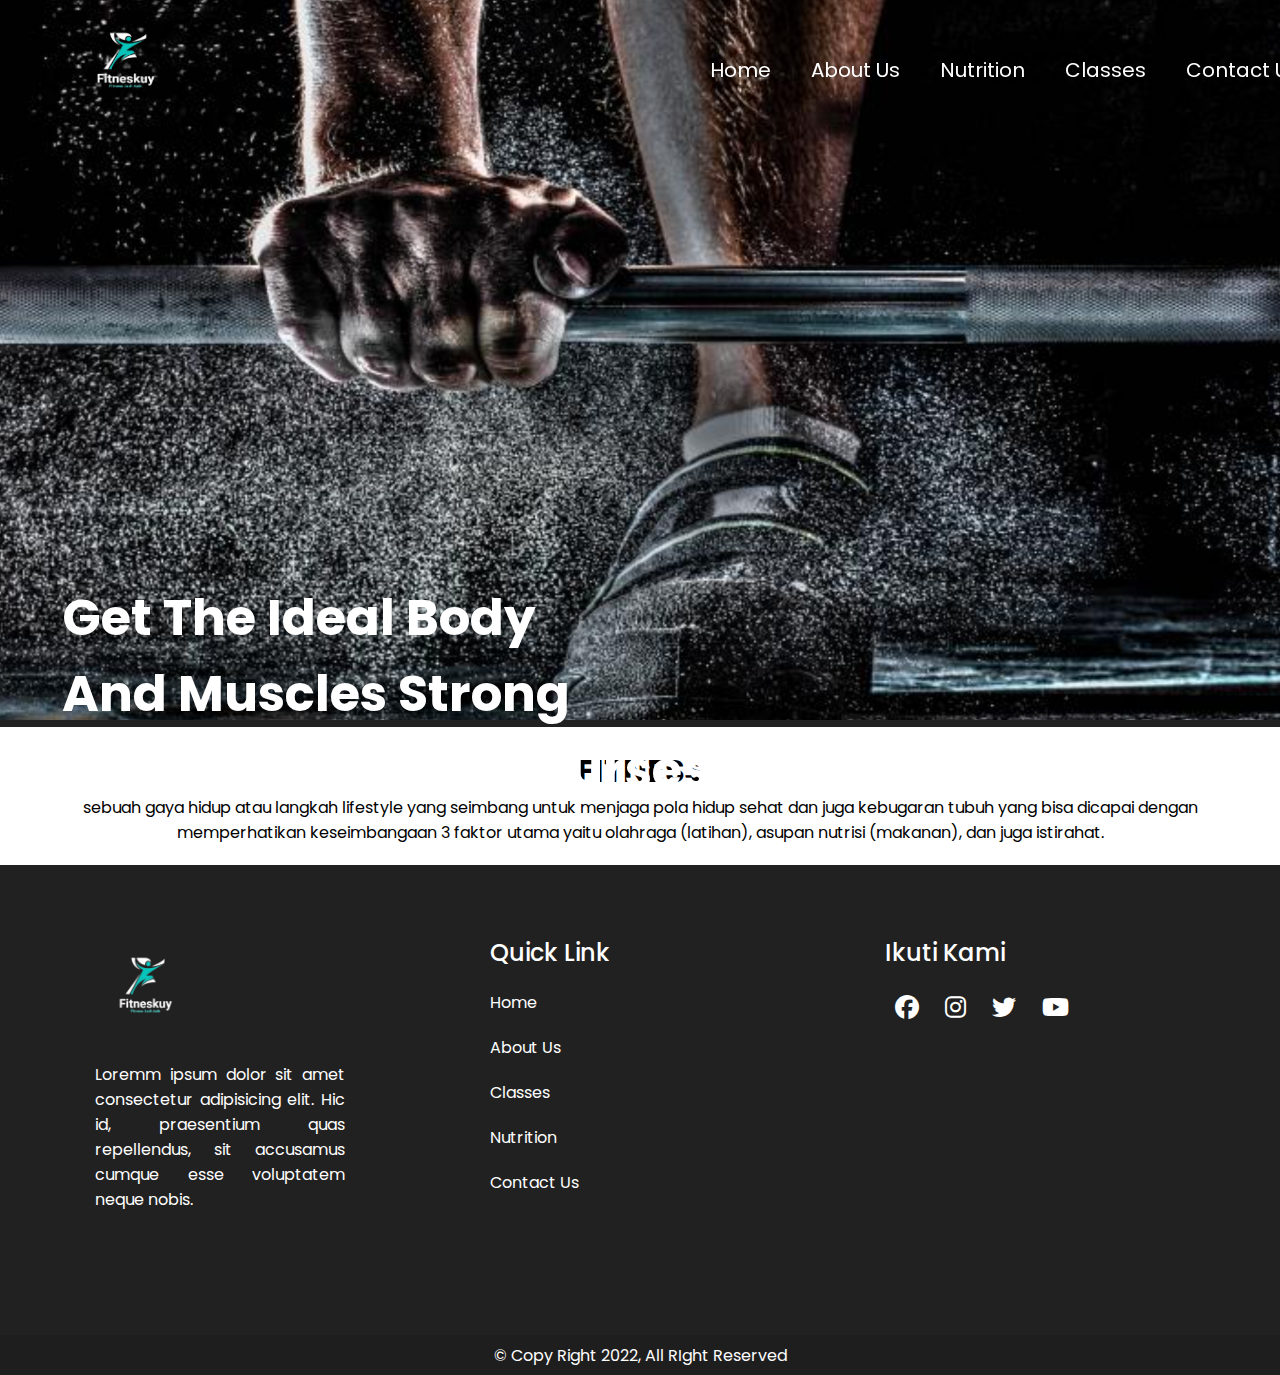
<file: index.html>
<!DOCTYPE html>
<html lang="en">
<head>
    <meta charset="UTF-8">
    <meta http-equiv="X-UA-Compatible" content="IE=edge">
    <meta name="viewport" content="width=device-width, initial-scale=1.0">
    <title>Fitness</title>
    <link rel="icon" href="image/logo/fitneskuy-logo.png" type="image/x-icon">
    <link rel="stylesheet" href="css/style.css">
    <link rel="stylesheet" href="https://cdnjs.cloudflare.com/ajax/libs/font-awesome/6.1.1/css/all.min.css">
    <script type="text/javascript" src="scripts/animate_header.js"></script>
</head>
<body>
    <header>
        <img class="logo-fitness" src="image/logo/fitneskuy-logo.png" alt="lg">
    </header>
    <nav>
        <ul>
            <li><a href="index.html">Home</a></li>
            <li><a href="aboutus.html">About Us</a></li>
            <li><a href="nutrition.html">Nutrition</a></li>
            <li><a href="classes.html">Classes</a></li>
            <li><a href="contactus.html">Contact Us</a></li>
        </ul>
    </nav>
    <main>
        <div class="background-fitness">
            <img src="image/background/bg_fitness.png" alt="bg">
        </div>
        <div class="hText">
            <p>Get The Ideal Body <br>And Muscles Strong <br>By Following Our Courses</p>
        </div>
        </div>
        <div id="main-content">
            <h1 class="header-big">Fitness</h1>
            <p>sebuah gaya hidup atau langkah lifestyle yang seimbang untuk menjaga pola hidup sehat 
                dan juga kebugaran tubuh yang bisa dicapai dengan memperhatikan keseimbangaan 3 faktor 
                utama yaitu olahraga (latihan), asupan nutrisi (makanan), dan juga istirahat.</p>
        </div>
    </main>
    <footer>
        <div class="grid-footer">
            <div class="col-footer">
                <img class="logo-footer" src="image/logo/fitneskuy-logo.png" alt="">
                <!-- <div class="title">Lokasi Kami</div> -->
                <p class="text">Loremm ipsum dolor sit amet consectetur adipisicing elit. Hic id, praesentium quas repellendus, sit accusamus cumque esse voluptatem neque nobis.</p>
            </div>
            <div class="col-footer">
                <div class="title">Quick Link</div>
                <div class="text1"><a href="#">Home</a></div>
                <div class="text1"><a href="#">About Us</a></div>
                <div class="text1"><a href="#">Classes</a></div>
                <div class="text1"><a href="#">Nutrition</a></div>
                <div class="text1"><a href="#">Contact Us</a></div>
            </div>
            <div class="col-footer">
                <div class="title">Ikuti Kami</div>
                <div class="icon">
                    <a href="#">
                        <i class="fa-brands fa-facebook"></i>
                    </a>
                    <a href="#">
                        <i class="fa-brands fa-instagram"></i>
                    </a>
                    <a href="#">
                        <i class="fa-brands fa-twitter"></i>
                    </a>
                    <a href="#">
                        <i class="fa-brands fa-youtube"></i>
                    </a>
                </div>
            </div>
        </div>
        <p class="copyright">&copy; Copy Right 2022, All RIght Reserved</p>
    </footer>
</body>
</html>
</file>
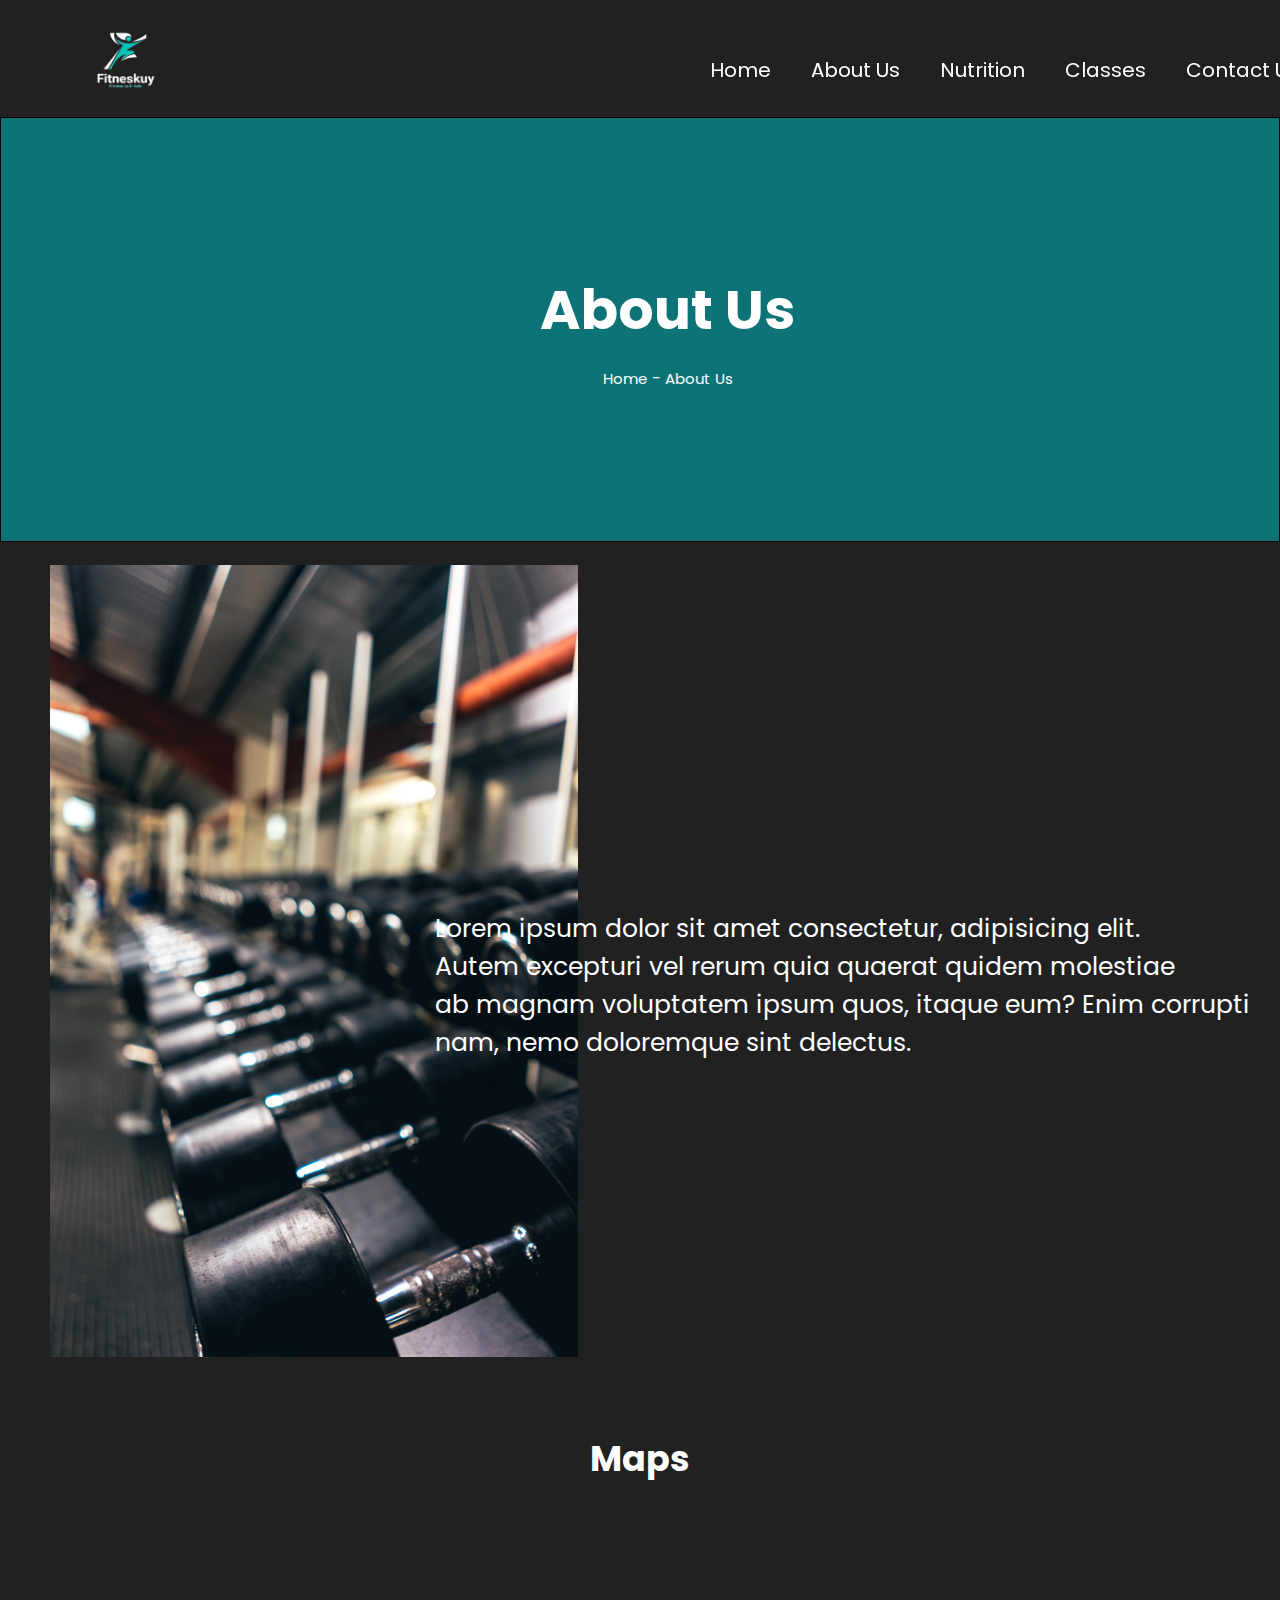
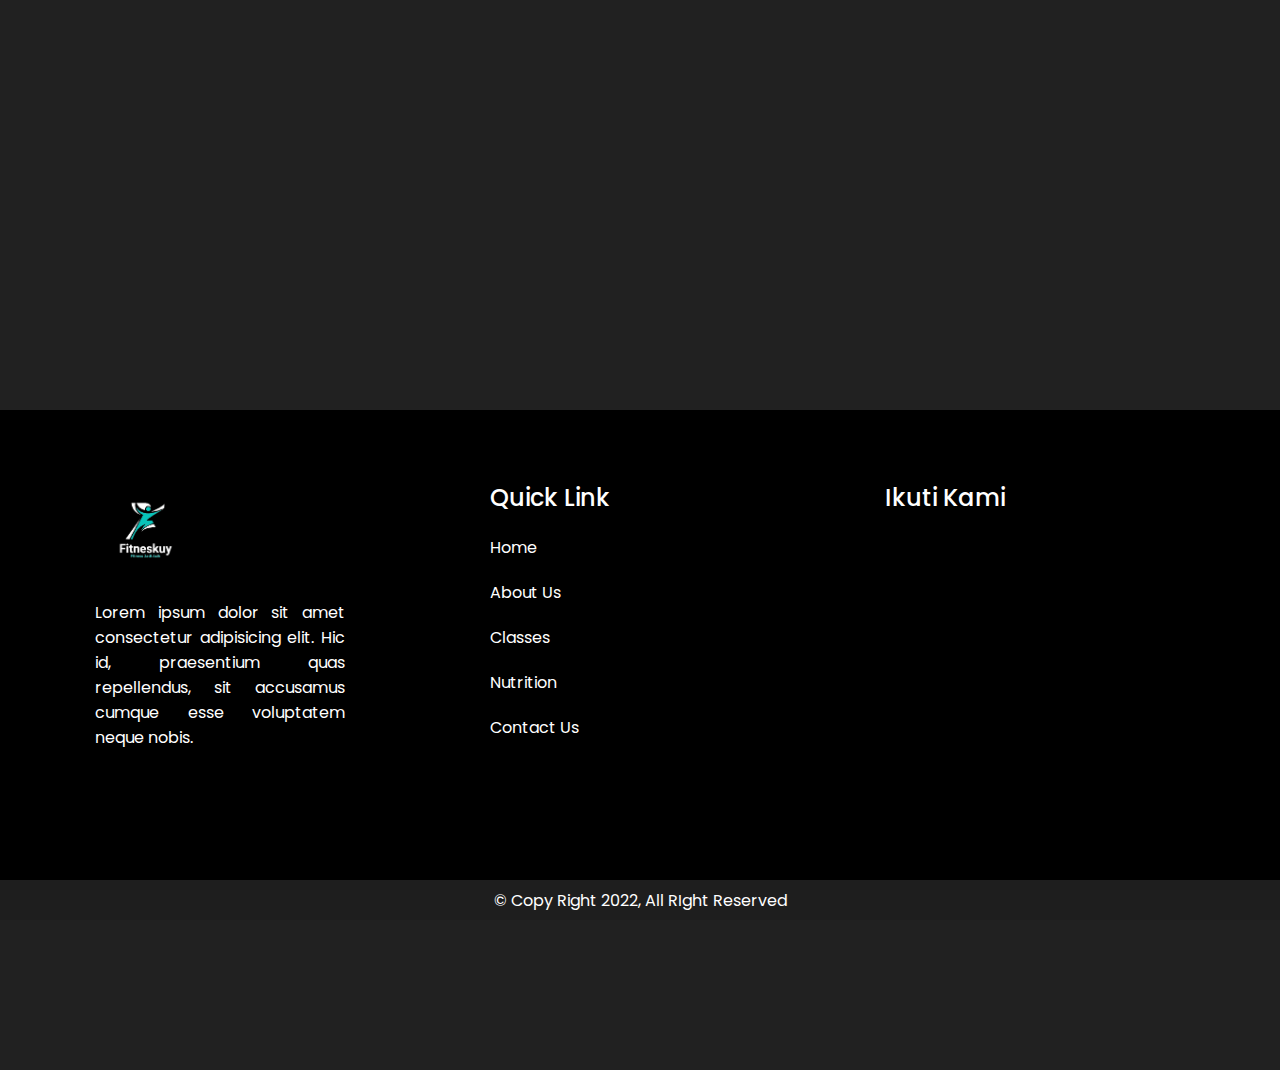
<file: aboutus.html>
<html lang="en">
<head>
    <meta charset="UTF-8">
    <meta http-equiv="X-UA-Compatible" content="IE=edge">
    <meta name="viewport" content="width=device-width, initial-scale=1.0">
    <title>Fitness</title>
    <link rel="stylesheet" href="css/style_aboutus.css">
    <script type="text/javascript" src="scripts/animate_header.js"></script>
</head>
<body>
    <header>
        <img class="logo" src="image/logo/fitneskuy-logo.png" alt="lAndocs">
    </header>
    <nav>
        <ul>
            <li><a href="index.html">Home</a></li>
            <li><a href="aboutus.html">About Us</a></li>
            <li><a href="nutrition.html">Nutrition</a></li>
            <li><a href="classes.html">Classes</a></li>
            <li><a href="contactus.html">Contact Us</a></li>
        </ul>
    </nav>
    <!-- <div class="container">
        <h2>About Us</h2>
        <div>
            <p>
                <a href="index.html">Home</a> - 
                <a href="aboutus.html">About Us</a>
            </p>
        </div>
    </div> -->
    <div class="main-head">
        <div class="container">
            <div class="head">
                <h1>About Us</h1>
                <div>
                    <p>
                        <a href="index.html">Home</a> <label>-</label> 
                        <a href="aboutus.html">About Us</a>
                    </p>
                </div>
            </div>
            <!-- <div class="card-wrapper">
                <div class="card">
                    <div class="card-image">
                        <img src="image/bgw_girl_doctor.png" alt="profile one" width="150%" height="100%">
                    </div>
                    
                    <ul class="social-icons">
                        <li>
                            <a href="https://facebook.com">
                                <img src="image/logo/facebook_logo.png" alt="facebook" width="100%">
                            </a>
                        </li>
                        <li>
                            <a href="https://instagram.com">
                                <img src="image/logo/instagram_logo.png" alt="instagram" width="100%">
                            </a>
                        </li>
                        <li>
                            <a href="https://twitter.com">
                                <img src="image/logo/twitter_logo.png" alt="twitter" width="100%">
                            </a>
                        </li>
                    </ul>
                    
                    <div class="details">
                        <h2>Dokter
                            <br>
                            <span class="job-title">Dokter Hewan</span>
                        </h2>
                    </div>
                </div>
            </div> -->
            <!-- end box wrapper --> 
            
            <!-- <div class="card-wrapper">
                <div class="card profile-two">
                    <div class="card-image profile-img--two">
                        <img src="image/animal_cat.png" alt="profile two" width="150%" height="100%">
                    </div>
                    <ul class="social-icons">
                        <li>
                            <a href="https://facebook.com">
                                <img src="image/logo/facebook_logo.png" alt="facebook" width="100%">
                            </a>
                        </li>
                        <li>
                            <a href="https://instagram.com">
                                <img src="image/logo/instagram_logo.png" alt="instagram" width="100%">
                            </a>
                        </li>
                        <li>
                            <a href="https://twitter.com">
                                <img src="image/logo/twitter_logo.png" alt="twitter" width="100%">
                            </a>
                        </li>
                    </ul>
                    
                    <div class="details jane">
                        <h2>Hewan
                            <br>
                            <span class="job-title">Hewan</span>
                        </h2>
                    </div>
                </div>
            </div> -->
            <!-- END box wrapper -->
        </div>
    </div>
    <div class="main-content">
        <div>
            <img src="image/burble.jpg" alt="burble-images">
            <p id="main-text">Lorem ipsum dolor sit amet consectetur, adipisicing elit. 
                <br>Autem excepturi vel rerum quia quaerat quidem molestiae
                <br>ab magnam voluptatem ipsum quos, itaque eum? Enim corrupti
                <br>nam, nemo doloremque sint delectus.</p>
        </div>
    </div>
    <div class="main-maps">
        <h1>Maps</h1>
        <iframe src="https://www.google.com/maps/embed?pb=!1m18!1m12!1m3!1d3956.273492278786!2d109.24713381531417!3d-7.434959494636097!2m3!1f0!2f0!3f0!3m2!1i1024!2i768!4f13.1!3m3!1m2!1s0x2e655ea49d9f9885%3A0x62be0b6159700ec9!2sInstitut%20Teknologi%20Telkom%20Purwokerto!5e0!3m2!1sid!2sid!4v1649859163016!5m2!1sid!2sid" width="600" height="450" style="border:0;" allowfullscreen="" loading="lazy" referrerpolicy="no-referrer-when-downgrade"></iframe>
    </div>
    <footer>
        <div class="grid-footer">
            <div class="col-footer">
                <img class="logo-footer" src="image/logo/fitneskuy-logo.png" alt="">
                <!-- <div class="title">Lokasi Kami</div> -->
                <p class="text">Lorem ipsum dolor sit amet consectetur adipisicing elit. Hic id, praesentium quas repellendus, sit accusamus cumque esse voluptatem neque nobis.</p>
            </div>
            <div class="col-footer">
                <div class="title">Quick Link</div>
                <div class="text1"><a href="#">Home</a></div>
                <div class="text1"><a href="#">About Us</a></div>
                <div class="text1"><a href="#">Classes</a></div>
                <div class="text1"><a href="#">Nutrition</a></div>
                <div class="text1"><a href="#">Contact Us</a></div>
            </div>
            <div class="col-footer">
                <div class="title">Ikuti Kami</div>
                <div class="icon">
                    <a href="#">
                        <i class="fa-brands fa-facebook"></i>
                    </a>
                    <a href="#">
                        <i class="fa-brands fa-instagram"></i>
                    </a>
                    <a href="#">
                        <i class="fa-brands fa-twitter"></i>
                    </a>
                    <a href="#">
                        <i class="fa-brands fa-youtube"></i>
                    </a>
                </div>
            </div>
        </div>
        <p class="copyright">&copy; Copy Right 2022, All RIght Reserved</p>
    </footer>
    <!-- END container -->
</body>
</html>
</file>
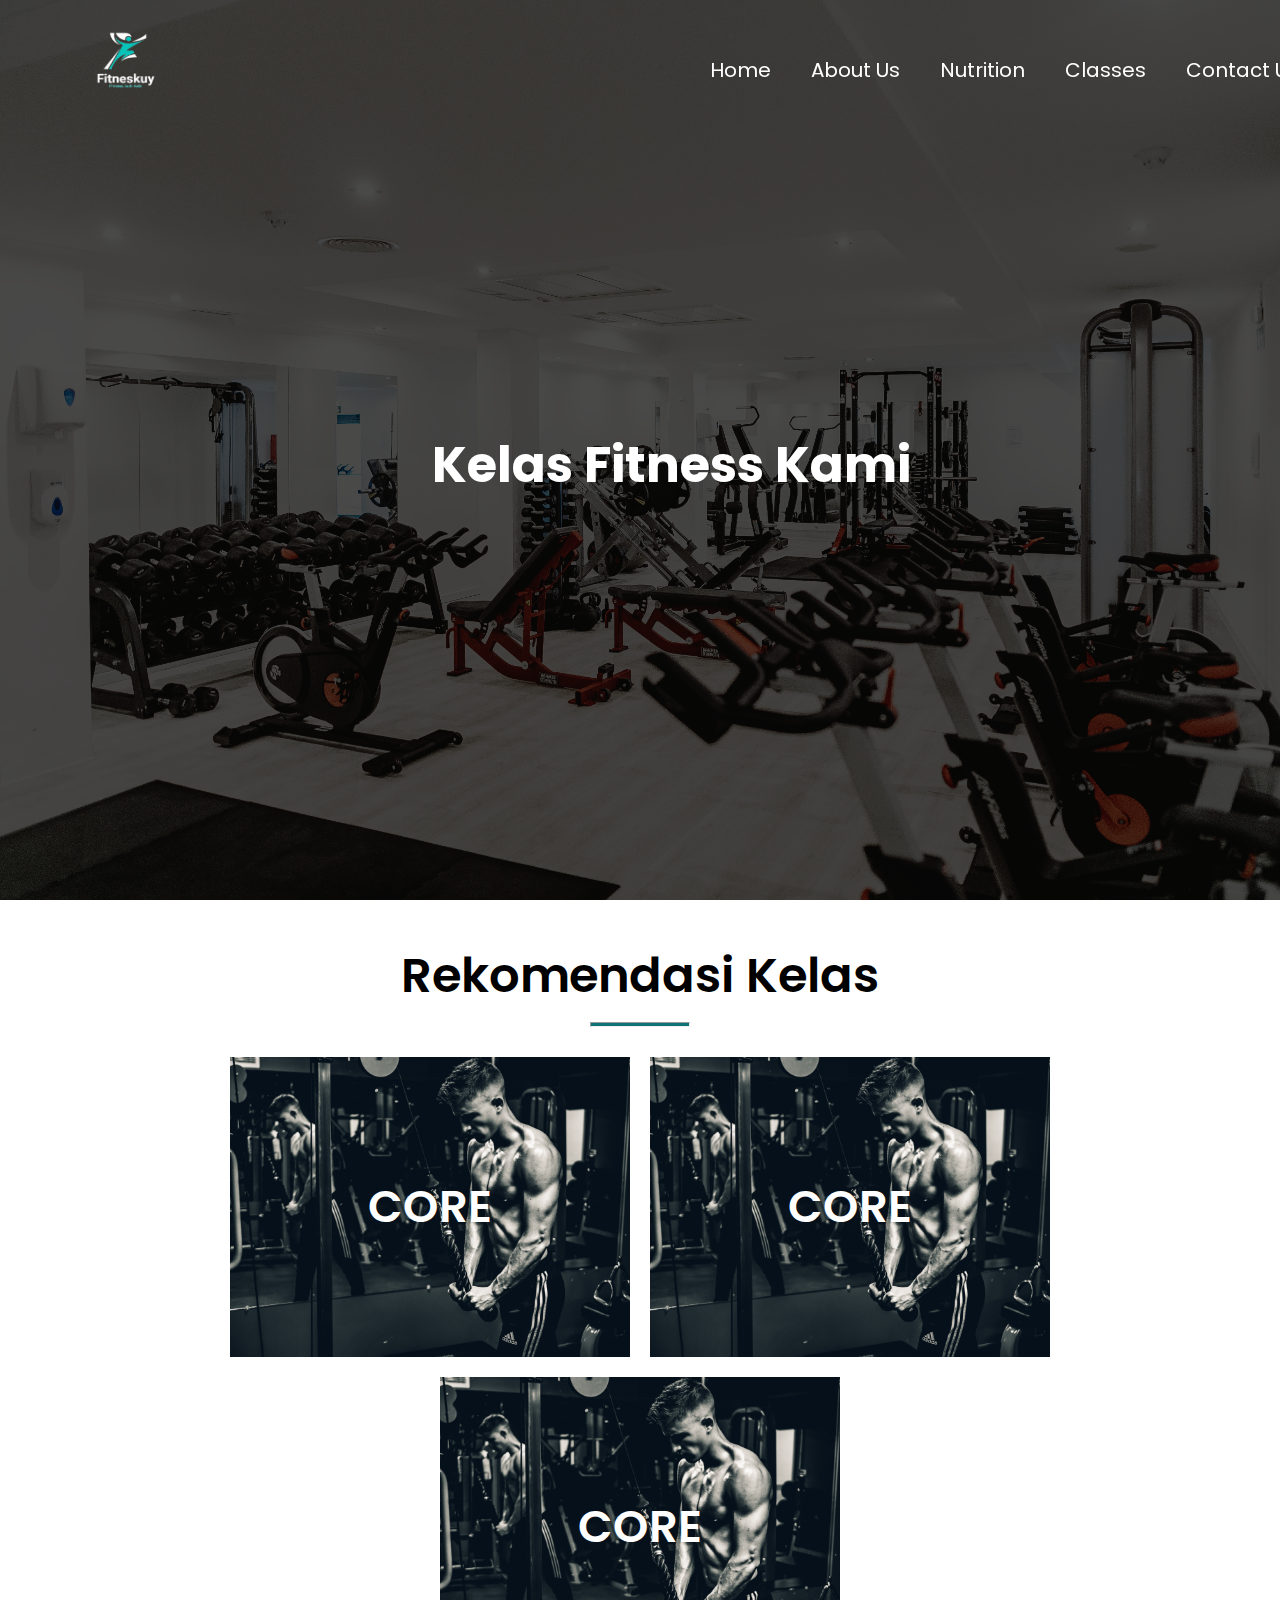
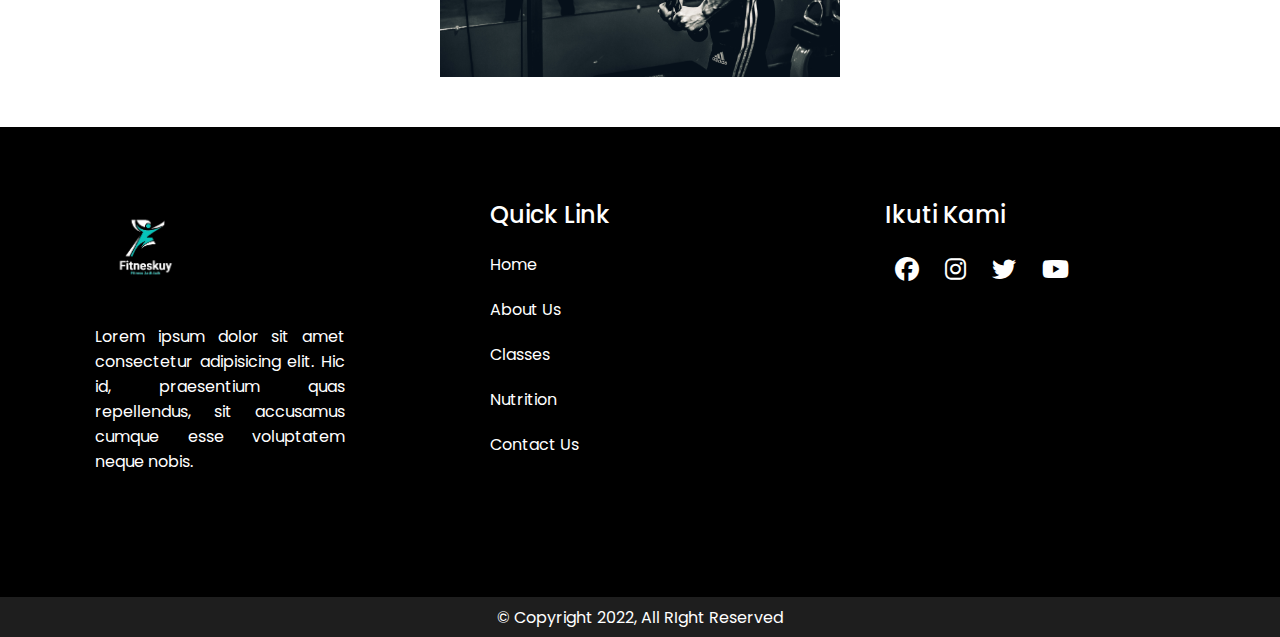
<file: classes.html>
<!DOCTYPE html>
<html lang="en">

<head>
    <meta charset="UTF-8">
    <meta http-equiv="X-UA-Compatible" content="IE=edge">
    <meta name="viewport" content="width=device-width, initial-scale=1.0">
    <title>Fitness</title>
    <link rel="icon" href="image/logo/fitneskuy-logo.png" type="image/x-icon">
    <link rel="stylesheet" href="css/style_classes.css">
    <link rel="stylesheet" href="https://cdnjs.cloudflare.com/ajax/libs/font-awesome/6.1.1/css/all.min.css">
    <script type="text/javascript" src="scripts/animate_header.js"></script>
</head>

<body>
    <header>
        <img class="logo" src="image/logo/fitneskuy-logo.png" alt="lg">
    </header>
    <nav>
        <ul>
            <li><a href="index.html">Home</a></li>
            <li><a href="aboutus.html">About Us</a></li>
            <li><a href="nutrition.html">Nutrition</a></li>
            <li><a href="classes.html">Classes</a></li>
            <li><a href="contactus.html">Contact Us</a></li>
        </ul>
    </nav>
    <main>
        <!-- Hero Image -->
        <div>
            <div class="hero-class">
                <div class="hText-class">
                    <p>Kelas Fitness Kami</p>
                </div>
            </div>
            <div class="recom-class">
                <div class="hText-recom">
                    <p>Rekomendasi Kelas</p>
                </div>
                <hr class="hr">
                <!-- grid -->
                <div class="grid-recom-class">
                    <div class="card">
                        <div class="text-recom">CORE</div>
                    </div>
                    <div class="card">
                        <div class="text-recom">CORE</div>
                    </div>
                    <div class="card">
                        <div class="text-recom">CORE</div>
                    </div>
                </div>
            </div>
        </div>
    </main>
    <footer>
        <div class="grid-footer">
            <div class="col-footer">
                <img class="logo-footer" src="image/logo/fitneskuy-logo.png" alt="">
                <!-- <div class="title">Lokasi Kami</div> -->
                <p class="text">Lorem ipsum dolor sit amet consectetur adipisicing elit. Hic id, praesentium quas
                    repellendus, sit accusamus cumque esse voluptatem neque nobis.</p>
            </div>
            <div class="col-footer">
                <div class="title">Quick Link</div>
                <div class="text1"><a href="#">Home</a></div>
                <div class="text1"><a href="#">About Us</a></div>
                <div class="text1"><a href="#">Classes</a></div>
                <div class="text1"><a href="#">Nutrition</a></div>
                <div class="text1"><a href="#">Contact Us</a></div>
            </div>
            <div class="col-footer">
                <div class="title">Ikuti Kami</div>
                <div class="icon">
                    <a href="#">
                        <i class="fa-brands fa-facebook"></i>
                    </a>
                    <a href="#">
                        <i class="fa-brands fa-instagram"></i>
                    </a>
                    <a href="#">
                        <i class="fa-brands fa-twitter"></i>
                    </a>
                    <a href="#">
                        <i class="fa-brands fa-youtube"></i>
                    </a>
                </div>
            </div>
        </div>
        <div class="copyright">
            <div>&copy; Copyright 2022, All RIght Reserved</div>
        </div>
    </footer>
</body>
</html>
</file>
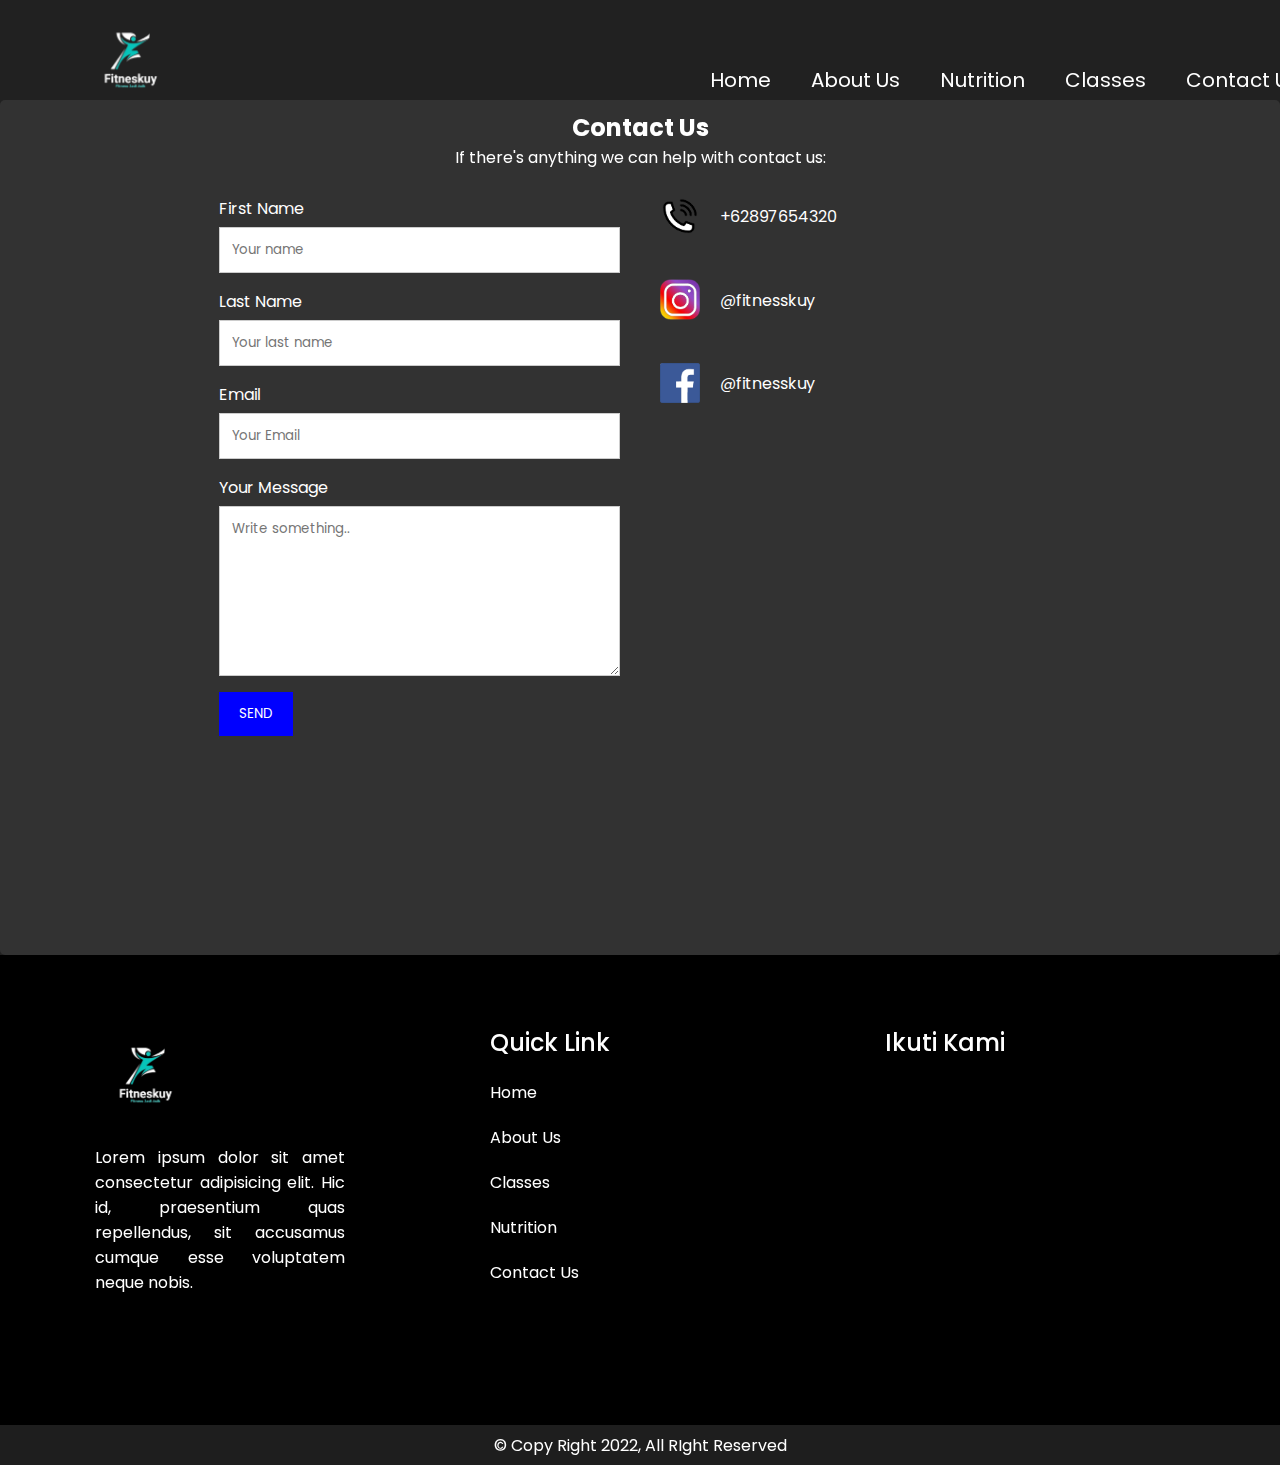
<file: contactus.html>
<head>
    <meta charset="UTF-8">
    <meta http-equiv="X-UA-Compatible" content="IE=edge">
    <meta name="viewport" content="width=device-width, initial-scale=1.0">
    <title>Fitness</title>
    <link rel="icon" href="image/logo/fitneskuy-logo.png" type="image/x-icon">
    <link rel="stylesheet" href="css/style-contactus.css">
    <script type="text/javascript" src="scripts/animate_header.js"></script>
</head>
<body>
    <header>
        <img class="logo" src="image/logo/fitneskuy-logo.png" alt="FitnessKuy">
    </header>
    <nav>
        <ul>
            <li><a href="index.html">Home</a></li>
            <li><a href="aboutus.html">About Us</a></li>
            <li><a href="nutrition.html">Nutrition</a></li>
            <li><a href="classes.html">Classes</a></li>
            <li><a href="contactus.html">Contact Us</a></li>
        </ul>
    </nav>

 <br></br> <br></br>
    <div class="container">
        <div style="text-align:center">
          <h2>Contact Us</h2>
          <p>If there's anything we can help with contact us:</p>
        </div>
        <div class="row" style="padding: 15%; margin-top: -15%;">
            <div class="column">
                <form action="/action_page.php">
                <label for="fname">First Name</label>
                <input type="text" id="fname" name="firstname" placeholder="Your name">
                <label for="lname">Last Name</label>
                <input type="text" id="lname" name="lastname" placeholder="Your last name">
                <label for="country">Email</label>
                <input type="text" id="Email" email="Email" placeholder="Your Email">
                <label for="subject">Your Message</label>
                <textarea id="subject" name="subject" placeholder="Write something.." style="height:170px"></textarea>
                <input type="submit" value="SEND">
                </form>
            </div>
            <div class="column" style="margin-right: -1%;">
                <div>
                    <img src="image/logo/Telephon.png" style="width: 40px">
                    <p style="margin-left: 15%; margin-top: -8%;">+62897654320</p> <br></br>
                </div>
                <div>
                    <img src="image/logo/Instagram.png" 
                    style="width: 40px"> 
                    <p style="margin-left: 15%; margin-top:-8%;">@fitnesskuy</p><br></br>
                </div>
                <div>
                    <img src="image/logo/Facebook.png" 
                    style="width: 40px"> 
                    <p style="margin-left: 15%; margin-top: -8%;">@fitnesskuy</p><br></br>
                </div>
                <div>
                    <iframe src="https://www.google.com/maps/embed?pb=!1m18!1m12!1m3!1d31649.030739618996!2d109.2436987185801!3d-7.450995105978522!2m3!1f0!2f0!3f0!3m2!1i1024!2i768!4f13.1!3m3!1m2!1s0x2e655ea49d9f9885%3A0x62be0b6159700ec9!2sInstitut%20Teknologi%20Telkom%20Purwokerto!5e0!3m2!1sid!2sid!4v1649789446941!5m2!1sid!2sid"
                width="400" height="250" style="border:0;" allowfullscreen="" loading="lazy" referrerpolicy="no-referrer-when-downgrade">
            </iframe>
                </div>
            </div>
        </div>
      </div>
      <footer>
        <div class="grid-footer">
            <div class="col-footer">
                <img class="logo-footer" src="image/logo/fitneskuy-logo.png" alt="">
                <!-- <div class="title">Lokasi Kami</div> -->
                <p class="text">Lorem ipsum dolor sit amet consectetur adipisicing elit. Hic id, praesentium quas repellendus, sit accusamus cumque esse voluptatem neque nobis.</p>
            </div>
            <div class="col-footer">
                <div class="title">Quick Link</div>
                <div class="text1"><a href="#">Home</a></div>
                <div class="text1"><a href="#">About Us</a></div>
                <div class="text1"><a href="#">Classes</a></div>
                <div class="text1"><a href="#">Nutrition</a></div>
                <div class="text1"><a href="#">Contact Us</a></div>
            </div>
            <div class="col-footer">
                <div class="title">Ikuti Kami</div>
                <div class="icon">
                    <a href="#">
                        <i class="fa-brands fa-facebook"></i>
                    </a>
                    <a href="#">
                        <i class="fa-brands fa-instagram"></i>
                    </a>
                    <a href="#">
                        <i class="fa-brands fa-twitter"></i>
                    </a>
                    <a href="#">
                        <i class="fa-brands fa-youtube"></i>
                    </a>
                </div>
            </div>
        </div>
        <p class="copyright">&copy; Copy Right 2022, All RIght Reserved</p>
    </footer>
</body>
</file>
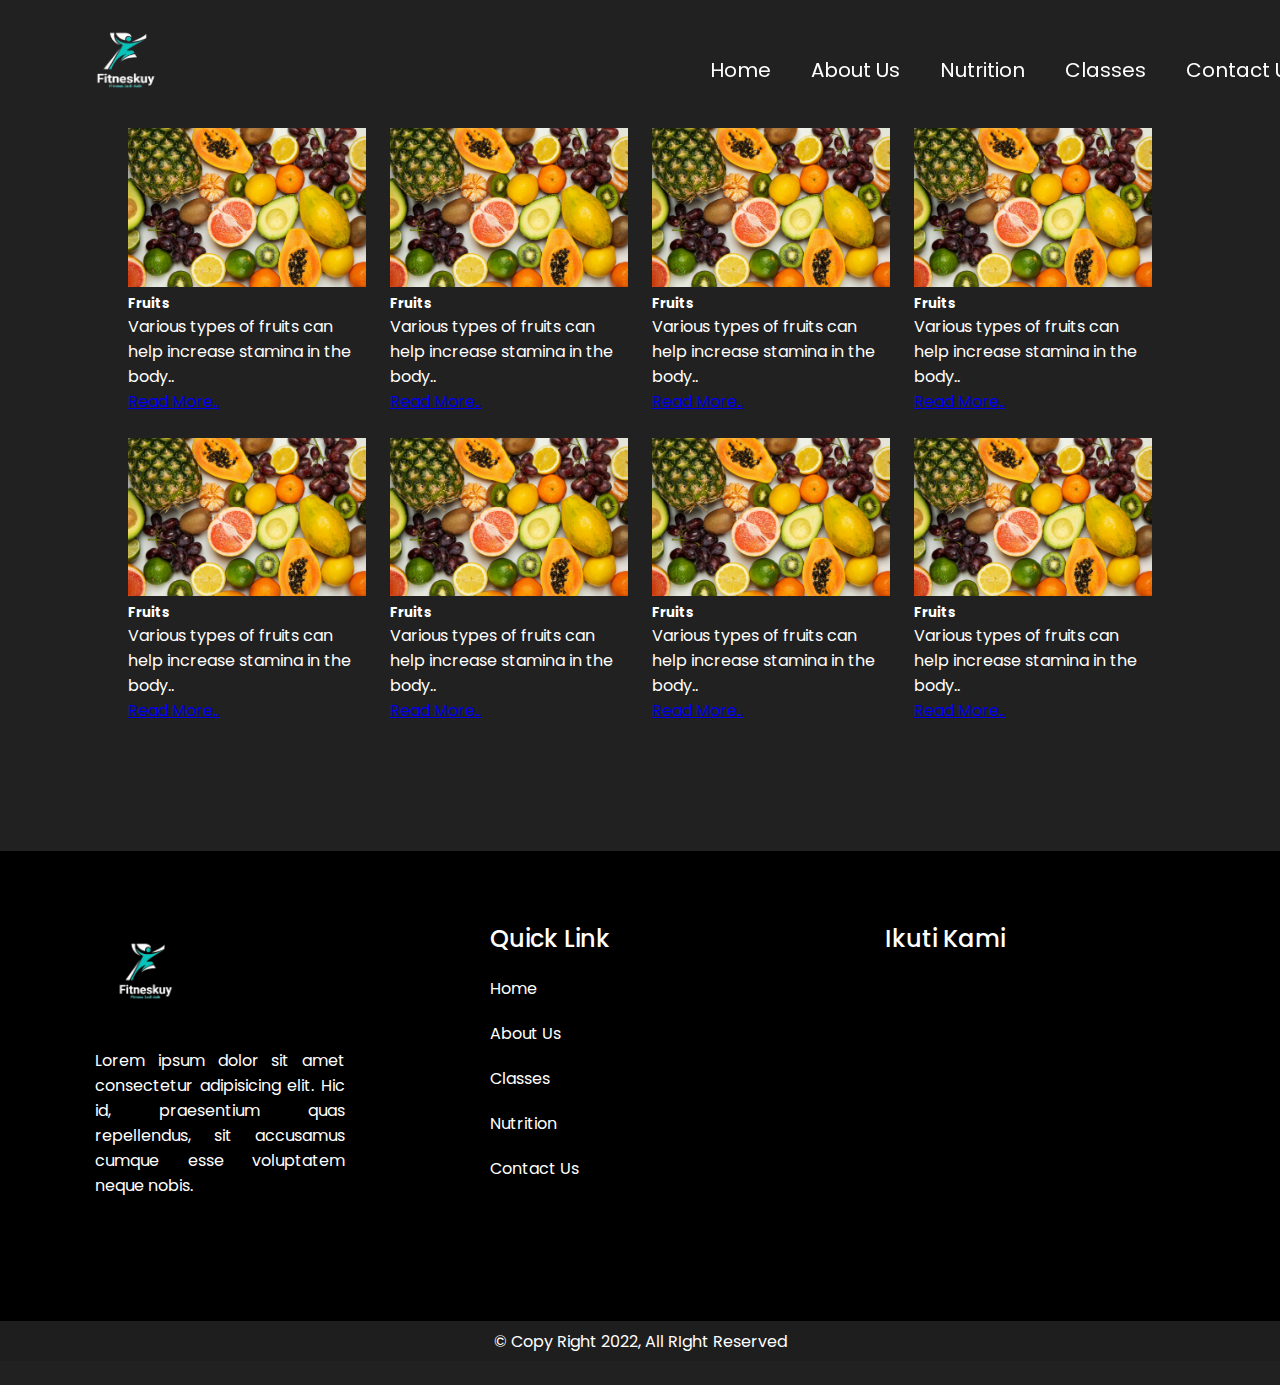
<file: nutrition.html>
<!DOCTYPE html>
<html lang="en">
    <head>
        <meta charset="UTF-8">
        <meta http-equiv="X-UA-Compatible" content="IE=edge">
        <meta name="viewport" content="width=device-width, initial-scale=1.0">
        <title>Fitness</title>
        <link rel="icon" href="image/logo/fitneskuy-logo.png" type="image/x-icon">
        <link rel="stylesheet" href="css/style-nutrition.css">
        <script type="text/javascript" src="scripts/animate_header.js"></script>
    </head>
<body>
  <header>
    <img class="logo-fitness" src="image/logo/fitneskuy-logo.png" alt="lg">
</header>
<nav>
    <ul>
        <li><a href="index.html">Home</a></li>
        <li><a href="aboutus.html">About Us</a></li>
        <li><a href="nutrition.html">Nutrition</a></li>
        <li><a href="classes.html">Classes</a></li>
        <li><a href="contactus.html">Contact Us</a></li>
    </ul>
</nav>
<div class="row row-cols-1 row-cols-md-4 g-4" style="padding: 10%;">
  <div class="col">
          <div class="card">
            <img src="image/fruits.jpg" class="card-img-top" alt="...">
            <div class="card-body">
              <h5 class="card-title">Fruits</h5>
              <p class="card-text">Various types of fruits can help increase stamina in the body..</p>
              <a href="https://www.healthline.com/nutrition/healthy-fruit">Read More..</a>
            </div>
          </div>
        </div>
        <div class="col">
          <div class="card">
            <img src="image/fruits.jpg" class="card-img-top" alt="...">
            <div class="card-body">
                <h5 class="card-title">Fruits</h5>
                <p class="card-text">Various types of fruits can help increase stamina in the body..</p>
                <a href="https://www.healthline.com/nutrition/healthy-fruit">Read More..</a>
            </div>
          </div>
        </div>
        <div class="col">
          <div class="card">
            <img src="image/fruits.jpg" class="card-img-top" alt="...">
            <div class="card-body">
                <h5 class="card-title">Fruits</h5>
                <p class="card-text">Various types of fruits can help increase stamina in the body..</p>
                <a href="https://www.healthline.com/nutrition/healthy-fruit">Read More..</a>
            </div>
          </div>
        </div>
        <div class="col">
          <div class="card">
            <img src="image/fruits.jpg" class="card-img-top" alt="...">
            <div class="card-body">
                <h5 class="card-title">Fruits</h5>
                <p class="card-text">Various types of fruits can help increase stamina in the body..</p>
                <a href="https://www.healthline.com/nutrition/healthy-fruit">Read More..</a>
            </div>
          </div>
        </div>
        <div class="col">
            <div class="card">
              <img src="image/fruits.jpg" class="card-img-top" alt="...">
              <div class="card-body">
                <h5 class="card-title">Fruits</h5>
                <p class="card-text">Various types of fruits can help increase stamina in the body..</p>
                <a href="https://www.healthline.com/nutrition/healthy-fruit">Read More..</a>
              </div>
            </div>
          </div>
          <div class="col">
            <div class="card">
              <img src="image/fruits.jpg" class="card-img-top" alt="...">
              <div class="card-body">
                <h5 class="card-title">Fruits</h5>
                <p class="card-text">Various types of fruits can help increase stamina in the body..</p>
                <a href="https://www.healthline.com/nutrition/healthy-fruit">Read More..</a>
              </div>
            </div>
          </div>
          <div class="col">
            <div class="card">
              <img src="image/fruits.jpg" class="card-img-top" alt="...">
              <div class="card-body">
                <h5 class="card-title">Fruits</h5>
                <p class="card-text">Various types of fruits can help increase stamina in the body..</p>
                <a href="https://www.healthline.com/nutrition/healthy-fruit">Read More..</a>
              </div>
            </div>
          </div>
          <div class="col">
            <div class="card">
              <img src="image/fruits.jpg" class="card-img-top" alt="...">
              <div class="card-body">
                <h5 class="card-title">Fruits</h5>
                <p class="card-text">Various types of fruits can help increase stamina in the body..</p>
                <a href="https://www.healthline.com/nutrition/healthy-fruit">Read More..</a>
              </div>
            </div>
          </div>
    </div>
    <footer>
      <div class="grid-footer">
          <div class="col-footer">
              <img class="logo-footer" src="image/logo/fitneskuy-logo.png" alt="">
              <!-- <div class="title">Lokasi Kami</div> -->
              <p class="text">Lorem ipsum dolor sit amet consectetur adipisicing elit. Hic id, praesentium quas repellendus, sit accusamus cumque esse voluptatem neque nobis.</p>
          </div>
          <div class="col-footer">
              <div class="title">Quick Link</div>
              <div class="text1"><a href="#">Home</a></div>
              <div class="text1"><a href="#">About Us</a></div>
              <div class="text1"><a href="#">Classes</a></div>
              <div class="text1"><a href="#">Nutrition</a></div>
              <div class="text1"><a href="#">Contact Us</a></div>
          </div>
          <div class="col-footer">
              <div class="title">Ikuti Kami</div>
              <div class="icon">
                  <a href="#">
                      <i class="fa-brands fa-facebook"></i>
                  </a>
                  <a href="#">
                      <i class="fa-brands fa-instagram"></i>
                  </a>
                  <a href="#">
                      <i class="fa-brands fa-twitter"></i>
                  </a>
                  <a href="#">
                      <i class="fa-brands fa-youtube"></i>
                  </a>
              </div>
          </div>
      </div>
      <p class="copyright">&copy; Copy Right 2022, All RIght Reserved</p>
  </footer>
    
</body>
</html>
</file>
<file: css/style.css>
@import url('https://fonts.googleapis.com/css2?family=Poppins:ital,wght@0,300;0,400;0,500;0,600;0,700;0,900;1,400;1,500&display=swap');

* {
    margin: 0;
    padding: 0;
    box-sizing: border-box;
    font-family: 'Poppins', sans-serif;
}
body {
    background-color: #212121;
}

header{
    position: fixed;
    top: 0;
    left: 0;
    width: 100%;
    display: flex;
    justify-content: space-between;
    align-items: center;
    transition: 0.5s;
    padding: 10px 50px;
    z-index: 1;
}

nav {
    position: fixed;
    top: 5%;
    left: 50%;
    width: 100%;
    display: flex;
    justify-content: space-between;
    align-items: center;
    transition: 0.5s;
    padding: 10px 50px;
    z-index: 1;
}

.background-fitness {
    max-width: 100%;
    background-blend-mode: multiply;
}

header.sticky {
    padding: 5px 10px;
    background-color: #232323;
}

nav.sticky-nav {
    padding: 5px 10px;
    background-color: #232323;
}

nav.sticky-nav ul li a {
    color: white;
}

header .logo-fitness {
    position: relative;
    width: 110px;
    left: 20px;
    height: 100px;
    float: left;
}

nav ul {
    position: relative;
    display: flex;
    align-items: center;
}

nav ul li {
    position: relative;
    list-style: none;
}

nav ul li a{
    position: relative;
    color: rgb(255, 255, 255);
    text-decoration: none;
    padding: 10px 20px;
    font-size: 20px;
    transition: 0.5s;
}

nav ul li a:hover {
    color: #407bff;
}

#main-content {
    background-color: #fff;
    padding: 20px;
    text-align: center;
}

.header-big{
    color: #000;
    text-transform: uppercase;
    text-align: center;
}

.copyright {
    color: #ffffff;
    text-align: center;
    background-color: #212121;
}
main div img {
    width: 100%;
    height: 100%;
}
#big-text {
    font-size: 50px;
    color: rgb(255, 255, 255);
    position: absolute;
    top: 70%;
    left: 10%;
    text-align: center;
    text-transform: uppercase;
    stroke: 50px solid black;
    background-color: #0D7377;
    border-radius: 15px;

}

.hText {
    color: #fff;
    font-size: 50px;
    font-weight: 700;
    position: absolute;
    left: 20%;
    top: 72%;
    transform: translate(-30%, -30%);
    text-transform: capitalize;
}

/* FOOTER */

footer {
    width: 100%;
    height: auto;
    background-color: #212121;
    padding-top: 70px;
}

.copyright {
    color: #fff;
    background-color: rgb(30, 30, 30);
    height: 40px;
    display: flex;
    align-items: center;
    justify-content: center;
}

footer .grid-footer {
    margin-bottom: 200px; 
    display: flex;
    flex-direction: row;
    flex-wrap: wrap;
    justify-content: space-evenly;
}

footer .col-footer {
    width: 300px;
    height: 200px;
    /* background-color: #fff; */
}

footer .title {
    font-family: 'Poppins', sans-serif;
    font-size: 24px;
    font-weight: 500;
    color: #fff;
    margin-bottom: 20px;
}

.logo-footer {
    width: 100px;
    height: 100px;
    margin-bottom: 20px;
}

.text {
    color: #fff;
    text-align: justify;
    width: 250px !important;
}

.text1 a {
    color: #fff;
    text-decoration: none;
}

.text1 a:hover {
    color: #407bff;
}

.text1 {
    margin-bottom: 20px;
    color: #fff;
}

.icon a {
    color: #fff;
    font-size: 24px;
    text-decoration: none;
    padding: 10px;
}

.icon a:hover {
    color: #0d7377;
}
</file>
<file: css/style_aboutus.css>
@import url('https://fonts.googleapis.com/css2?family=Poppins:ital,wght@0,300;0,400;0,500;0,600;0,700;0,900;1,400;1,500&display=swap');

* {
  padding: 0;
  margin: 0;
  box-sizing: border-box;
  
}

body {
  font-family: 'Poppins', sans-serif;
  background: #212121;
  margin-bottom: 150px;
}

.main-head {
  top: 13%;
  position: absolute;
  width: 100%;
  border: 1px solid black;
  background-color: #0D7377;
}

.head {
  margin-left: 300px;
  padding: 150px 50px;
  text-align: center;
  /* border: 1px solid black; */
}
.head h1 {
  font-size: 55px;
  margin-bottom: 15px;
  color: white;
}
.head a {
  font-size: 15px;
  text-decoration: none;
  color: white;
}
.head label {
  color: white;
}

.main-content {
  margin-top: 515px;
  padding: 50px 50px;
  min-width: 100%;
  box-sizing: border-box;
}
.main-content img {
  float: left;
  height: 88vh;
  margin-right: 50px;
}
.main-content:after {
  content: "";
  display: table;
  clear: both;
}
.main-content p {
  padding: 370px 0;
  font-size: 25px;
  /* border: 1px solid black; */
}

.main-maps h1 {
  color: white;
  font-size: 35px;
  font-weight: bold;
  text-align: center;
  margin-bottom: 25px;
  margin-top: 25px;
}
.main-maps iframe {
  padding-left: 20%;
  padding-right: 20%;
  width: 100%;
  height: 500px;
}

.container {
  max-width: 900px;
  display: flex;
  margin: 0 auto;
}

.card-wrapper {
  width: 400px;
  height: 500px;
  position: relative;
}

.card {
  position: absolute;
  top: 80%;
  left: 50%;
  width: 350px;
  height: 450px;
  transform: translate(-50%, -50%);
  border-radius: 20px;
  overflow: hidden;
  box-shadow: 0 5px 18px rgba(0, 0, 0, 0.6);
  cursor: pointer;
  transition: 0.5s;
}
.card .card-image {
  position: absolute;
  top: 0px;
  right: 0px;
  width: 100%;
  height: 100%;
  z-index: 2;
  background-color: #000;
  transition: 0.5s;
}
.card:hover img {
  opacity: 0.4;
  transition: 0.5s;
}

.card:hover .card-image {
  transform: translateY(-100px);
  transition: all 0.9s;
}

/**** Header *****/
header {
  position: fixed;
  top: 0;
  left: 0;
  width: 100%;
  display: flex;
  justify-content: space-between;
  align-items: center;
  transition: 0.5s;
  padding: 10px 50px;
  z-index: 1;
}

nav {
  position: fixed;
  top: 5%;
  left: 50%;
  width: 100%;
  display: flex;
  justify-content: space-between;
  align-items: center;
  transition: 0.5s;
  padding: 10px 50px;
  z-index: 1;
}

header.sticky {
  padding: 5px 10px;
  background-color: #232323;
}

nav.sticky-nav {
  padding: 5px 10px;
  background-color: #232323;
}

nav.sticky-nav ul li a {
  color: white;
}

header .logo {
  position: relative;
  width: 110px;
  left: 20px;
  height: 100px;
  float: left;
}

nav ul {
  position: relative;
  display: flex;
  align-items: center;
}

nav ul li {
  position: relative;
  list-style: none;
}

nav ul li a{
  position: relative;
  color: rgb(255, 255, 255);
  text-decoration: none;
  padding: 10px 20px;
  font-size: 20px;
  transition: 0.5s;
}

nav ul li a:hover {
  color: #407bff;
}
/**** Social Icons *****/
.social-icons {
  position: absolute;
  top: 50%;
  left: 50%;
  transform: translate(-50%, -50%);
  z-index: 3;
  display: flex;
}
.social-icons li {
  list-style: none;
}
.social-icons li a {
  position: relative;
  display: block;
  width: 50px;
  height: 50px;
  line-height: 50px;
  text-align: center;
  background: #fff;
  font-size: 23px;
  color: #333;
  font-weight: bold;
  margin: 0 6px;
  transition: 0.4s;
  transform: translateY(200px);
  opacity: 0;
}

.card:hover .social-icons li a {
  transform: translateY(0px);
  opacity: 1;
}

.social-icons li a:hover {
  background: #000;
  transition: 0.2s;
}
.social-icons li a:hover .fab {
  color: #fff;
}

.social-icons li a .fab {
  transition: 0.8s;
}
.social-icons li a .fab:hover {
  transform: rotateY(360deg);
  color: #fff;
}

.card:hover li:nth-child(1) a {
  transition-delay: 0.1s;
}

.card:hover li:nth-child(2) a {
  transition-delay: 0.2s;
}

.card:hover li:nth-child(3) a {
  transition-delay: 0.3s;
}

.card:hover li:nth-child(4) a {
  transition-delay: 0.4s;
}

/**** Personal Details ****/
.details {
  position: absolute;
  bottom: 0;
  left: 0;
  background: #fff;
  width: 100%;
  height: 120px;
  z-index: 1;
  padding: 10px;
}
.details h2 {
  margin: 30px 0;
  padding: 0;
  text-align: center;
}
.details h2 .job-title {
  font-size: 1rem;
  line-height: 2.5rem;
  color: #333;
  font-weight: 300;
}

.jane {
  position: absolute;
  bottom: -120px;
  left: 0;
  opacity: 0;
  background: #fff;
  width: 100%;
  height: 120px;
  z-index: 3;
  padding: 10px;
  transition: 0.4s;
}

.profile-two .social-icons li a {
  border-radius: 50%;
}

.card:hover .profile-img--two {
  transform: rotateY(180deg);
}

.card:hover .jane {
  bottom: 0;
  left: 0;
  transition-delay: 0.5s;
  opacity: 1;
}

#main-text {
  position: absolute;
  left: 34%;
  top: 60%;
  text-align: justify;
  text-justify: inter-word;
  color: white;
}

/* FOOTER */

footer {
  width: 100%;
  height: auto;
  background-color: #000;
  padding-top: 70px;
}

.copyright {
  color: #fff;
  background-color: rgb(30, 30, 30);
  height: 40px;
  display: flex;
  align-items: center;
  justify-content: center;
}

footer .grid-footer {
  margin-bottom: 200px; 
  display: flex;
  flex-direction: row;
  flex-wrap: wrap;
  justify-content: space-evenly;
}

footer .col-footer {
  width: 300px;
  height: 200px;
  /* background-color: #fff; */
}

footer .title {
  font-family: 'Poppins', sans-serif;
  font-size: 24px;
  font-weight: 500;
  color: #fff;
  margin-bottom: 20px;
}

.logo-footer {
  width: 100px;
  height: 100px;
  margin-bottom: 20px;
}

.text {
  color: #fff;
  text-align: justify;
  width: 250px !important;
}

.text1 a {
  color: #fff;
  text-decoration: none;
}

.text1 {
  margin-bottom: 20px;
  color: #fff;
}

.icon a {
  color: #fff;
  font-size: 24px;
  text-decoration: none;
  padding: 10px;
}

.icon a:hover {
  color: #0d7377;
}
</file>
<file: css/style_classes.css>
@import url('https://fonts.googleapis.com/css2?family=Poppins:ital,wght@0,300;0,400;0,500;0,600;0,700;0,900;1,400;1,500&display=swap');

* {
    margin: 0;
    padding: 0;
    box-sizing: border-box;
    font-family: 'Poppins', sans-serif;
}
body {
    background-color: #212121;
}

header {
    position: fixed;
    top: 0;
    left: 0;
    width: 100%;
    display: flex;
    justify-content: space-between;
    align-items: center;
    transition: 0.5s;
    padding: 10px 50px;
    z-index: 1;
}

nav {
    position: fixed;
    top: 5%;
    left: 50%;
    width: 100%;
    display: flex;
    justify-content: space-between;
    align-items: center;
    transition: 0.5s;
    padding: 10px 50px;
    z-index: 1;
  }
  
  header.sticky {
    padding: 5px 10px;
    background-color: rgb(255, 255, 255);
  }
  
  nav.sticky-nav {
    padding: 5px 10px;
    background-color: #232323;
  }
  
  nav.sticky-nav ul li a {
    color: rgb(255, 255, 255);
  }
  
  header .logo-fitness {
    position: relative;
    width: 110px;
    left: 20px;
    height: 100px;
    float: left;
  }
  
  nav ul {
    position: relative;
    display: flex;
    align-items: center;
  }
  
  nav ul li {
    position: relative;
    list-style: none;
  }
  
  nav ul li a{
    position: relative;
    color: rgb(255, 255, 255);
    text-decoration: none;
    padding: 10px 20px;
    font-size: 20px;
    transition: 0.5s;
  }
  
  nav ul li a:hover {
    color: #407bff;
  }

/* main div img {
    position: relative;
    max-width: 100%;
    margin-top: 30px;
    
} */

/* MAIN */

.hero {
    width: 100%;
    height: 100%;
}

header.sticky {
    padding: 5px 10px;
    background-color: #232323;
}

header.sticky ul li a {
    color: #fff;
}

header .logo {
    position: relative;
    width: 110px;
    left: 20px;
    height: 100px;
    float: left;
}

header nav ul {
    position: relative;
    display: flex;
    align-items: center;
}

header nav ul li {
    position: relative;
    list-style: none;
}

header nav ul li a{
    position: relative;
    color: #fff;
    text-decoration: none;
    padding: 10px 20px;
    font-size: 20px;
    transition: 0.5s;
}

header nav ul li a:hover {
    color: #0d7377;
}

#main-content {
    background-color: #fff;
    padding: 20px;
    text-align: center;
}

.header-big{
    color: #000;
    text-transform: uppercase;
    text-align: center;
}



/* CLASSES */

.hero-class {
    width: 100%;
    height: 100vh;
    background: rgba(0, 0, 0, 0.7) url('../image/class.jpg');
    background-size: cover;
    background-blend-mode: darken;
}

.hText-class {
    color: #fff;
    font-size: 50px;
    font-weight: 700;
    position: absolute;
    left: 45%;
    top: 50%;
    transform: translate(-30%, -30%);
    text-transform: capitalize;
}

.recom-class {
    background-color: #fff;
    padding: 40px;
}

.hText-recom {
    color: #000;
    font-size: 48px;
    font-weight: 600;
    text-align: center;
    text-transform: capitalize;
}

.hr {
    width: 100px;
    height: 5px;
    background-color: #0d7377;
    margin: 0 auto;
    margin-top: 10px;
}

.grid-recom-class {
    display: flex;
    flex-direction: row;
    flex-wrap: wrap;
    justify-content: center;
    margin-top: 20px;
}

.card {
    width: 400px;
    height: 300px;
    /* background-color: #000; */
    margin: 10px;
    background: url('../image/card-class.jpg');
    background-size: cover;
    display: flex;
    align-items: center;
    justify-content: center;
}

.text-recom {
    color: #fff;
    font-size: 45px;
    font-weight: 600;
}

/* FOOTER */

footer {
    width: 100%;
    height: auto;
    background-color: #000;
    padding-top: 70px;
}

.copyright {
    color: #fff;
    background-color: rgb(30, 30, 30);
    height: 40px;
    display: flex;
    align-items: center;
    justify-content: center;
}

footer .grid-footer {
    margin-bottom: 200px; 
    display: flex;
    flex-direction: row;
    flex-wrap: wrap;
    justify-content: space-evenly;
}

footer .col-footer {
    width: 300px;
    height: 200px;
    /* background-color: #fff; */
}

footer .title {
    font-family: 'Poppins', sans-serif;
    font-size: 24px;
    font-weight: 500;
    color: #fff;
    margin-bottom: 20px;
}

.logo-footer {
    width: 100px;
    height: 100px;
    margin-bottom: 20px;
}

.text {
    color: #fff;
    text-align: justify;
    width: 250px !important;
}

.text1 a {
    color: #fff;
    text-decoration: none;
}

.text1 {
    margin-bottom: 20px;
    color: #fff;
}

.icon a {
    color: #fff;
    font-size: 24px;
    text-decoration: none;
    padding: 10px;
}

.icon a:hover {
    color: #0d7377;
}
</file>
<file: css/style-contactus.css>
@import url('https://fonts.googleapis.com/css2?family=Poppins:ital,wght@0,300;0,400;0,500;0,600;0,700;0,900;1,400;1,500&display=swap');

* {
  margin: 0;
  padding: 0;
  box-sizing: border-box;
  font-family: 'Poppins', sans-serif;
}

body {
  background-color: #212121;
}

header{
  position: fixed;
  top: 0;
  left: 0;
  width: 100%;
  display: flex;
  justify-content: space-between;
  align-items: center;
  transition: 0.5s;
  padding: 10px 50px;
  z-index: 1;
}

nav {
  position: fixed;
  top: 5%;
  left: 50%;
  width: 100%;
  display: flex;
  justify-content: space-between;
  align-items: center;
  transition: 0.5s;
  padding: 10px 50px;
  z-index: 1;
}

header.sticky {
  padding: 5px 10px;
  background-color: #232323;
}

nav.sticky-nav {
  padding: 5px 10px;
  background-color: #232323;
}

nav.sticky-nav ul li a {
  color: rgb(255, 255, 255);
}

header .logo-fitness {
  position: relative;
  width: 110px;
  left: 20px;
  height: 100px;
  float: left;
}

nav ul {
  position: relative;
  display: flex;
  align-items: center;
}

nav ul li {
  position: relative;
  list-style: none;
}

nav ul li a{
  position: relative;
  color: rgb(255, 255, 255);
  text-decoration: none;
  padding: 10px 20px;
  font-size: 20px;
  transition: 0.5s;
}

nav ul li a:hover {
  color: #407bff;
}

header img {
    width: 100px;
    height: 100px;
    float: left;
    margin-left: 30px;
}

nav {
    float: right;
}

nav li {
    
    display: inline-block;
    font-size: 1.2em;
}

nav li a {
    display: block;
    color: #fff;
    text-decoration: none;
    text-align: center;
    padding: 1.2em;
}

nav li a:hover{
    color: rgb(28, 121, 208);
}

.hero {
    width: 100%;
    height: auto;
}

#main-content {
    background-color: #fff;
    padding: 20px;
    text-align: center;
}

.header-big{
    color: #000;
    text-transform: uppercase;
    text-align: center;
}

.copyright {
    color: #ffffff;
    text-align: center;
}

#hero img {
    width: 100%;
    display: block;
    height: auto;
}

* {
    box-sizing: border-box;
  }
  
  /* Style untuk inputs */
  input[type=text], select, textarea {
    width: 100%;
    padding: 12px;
    border: 1px solid #ccc;
    margin-top: 6px;
    margin-bottom: 16px;
    resize: vertical;
  }
  
  input[type=submit] {
    background-color: blue;
    color: white;
    padding: 12px 20px;
    border: none;
    cursor: pointer;
  }
  
  input[type=submit]:hover {
    background-color: #45a049;
  }
  
  /* Style untuk bagian container/contact  */
  .container {
    color: white;
    border-radius: 5px;
    background-color: #323232;
    padding: 10px;
  }
  
  /* Buat dua kolom yang berfloat di samping satu sama lain */
  .column {
    color: white;
    float: left;
    width: 50%;
    margin-top: 6px;
    padding: 20px;
  }
  
  /* Hapus floats setelah columns */
  .row:after {
    content: "";
    display: table;
    clear: both;
  }

  /* FOOTER */

footer {
  width: 100%;
  height: auto;
  background-color: #000;
  padding-top: 70px;
}

.copyright {
  color: #fff;
  background-color: rgb(30, 30, 30);
  height: 40px;
  display: flex;
  align-items: center;
  justify-content: center;
}

footer .grid-footer {
  margin-bottom: 200px; 
  display: flex;
  flex-direction: row;
  flex-wrap: wrap;
  justify-content: space-evenly;
}

footer .col-footer {
  width: 300px;
  height: 200px;
  /* background-color: #fff; */
}

footer .title {
  font-family: 'Poppins', sans-serif;
  font-size: 24px;
  font-weight: 500;
  color: #fff;
  margin-bottom: 20px;
}

.logo-footer {
  width: 100px;
  height: 100px;
  margin-bottom: 20px;
}

.text {
  color: #fff;
  text-align: justify;
  width: 250px !important;
}

.text1 a {
  color: #fff;
  text-decoration: none;
}

.text1 {
  margin-bottom: 20px;
  color: #fff;
}

.icon a {
  color: #fff;
  font-size: 24px;
  text-decoration: none;
  padding: 10px;
}

.icon a:hover {
  color: #0d7377;
}
</file>
<file: css/style-nutrition.css>
@import url('https://fonts.googleapis.com/css2?family=Poppins:ital,wght@0,300;0,400;0,500;0,600;0,700;0,900;1,400;1,500&display=swap');

* {
  margin: 0;
  padding: 0;
  box-sizing: border-box;
  font-family: 'Poppins', sans-serif;
}

body {
  background-color: #212121;
}

header{
  position: fixed;
  top: 0;
  left: 0;
  width: 100%;
  display: flex;
  justify-content: space-between;
  align-items: center;
  transition: 0.5s;
  padding: 10px 50px;
  z-index: 1;
}

nav {
  position: fixed;
  top: 5%;
  left: 50%;
  width: 100%;
  display: flex;
  justify-content: space-between;
  align-items: center;
  transition: 0.5s;
  padding: 10px 50px;
  z-index: 1;
}

header.sticky {
  padding: 5px 10px;
  background-color: #232323;
}

nav.sticky-nav {
  padding: 5px 10px;
  background-color: #232323;
}

nav.sticky-nav ul li a {
  color: white;
}

header .logo-fitness {
  position: relative;
  width: 110px;
  left: 20px;
  height: 100px;
  float: left;
}

nav ul {
  position: relative;
  display: flex;
  align-items: center;
}

nav ul li {
  position: relative;
  list-style: none;
}

nav ul li a{
  position: relative;
  color: rgb(255, 255, 255);
  text-decoration: none;
  padding: 10px 20px;
  font-size: 20px;
  transition: 0.5s;
}

nav ul li a:hover {
  color: #06c4ba;
}

.row {
    --bs-gutter-x: 1.5rem;
    --bs-gutter-y: 0;
    display: flex;
    flex-wrap: wrap;
    margin-top: calc(var(--bs-gutter-y) * -1);
    margin-right: calc(var(--bs-gutter-x) * -.5);
    margin-left: calc(var(--bs-gutter-x) * -.5);
  }
  .row > * {
    box-sizing: border-box;
    flex-shrink: 0;
    width: 100%;
    max-width: 100%;
    padding-right: calc(var(--bs-gutter-x) * .5);
    padding-left: calc(var(--bs-gutter-x) * .5);
    margin-top: var(--bs-gutter-y);
  }
  
  .col {
    flex: 1 0 0%;
  }
  
  .row-cols-1 > * {
    flex: 0 0 auto;
    width: 100%;
  }

  .row-cols-md-4 > * {
    flex: 0 0 auto;
    width: 25%;
  }

.g-4,
.gx-4 {
  --bs-gutter-x: 1.5rem;
}

.g-4,
.gy-4 {
  --bs-gutter-y: 1.5rem;
}

.card-img-top {
    width:100%;
    border-top-left-radius:calc(.25rem - 1px);
    border-top-right-radius:calc(.25rem - 1px);
    border-top-right-radius:calc(.25rem - 1px);
    border-top-left-radius:0;
    border-top-right-radius:0;
}

.card {
    border-top: 20px;
}

h5, p {
  color: white;
}

/* FOOTER */

footer {
  width: 100%;
  height: auto;
  background-color: #000;
  padding-top: 70px;
}

.copyright {
  color: #fff;
  background-color: rgb(30, 30, 30);
  height: 40px;
  display: flex;
  align-items: center;
  justify-content: center;
}

footer .grid-footer {
  margin-bottom: 200px; 
  display: flex;
  flex-direction: row;
  flex-wrap: wrap;
  justify-content: space-evenly;
}

footer .col-footer {
  width: 300px;
  height: 200px;
  /* background-color: #fff; */
}

footer .title {
  font-family: 'Poppins', sans-serif;
  font-size: 24px;
  font-weight: 500;
  color: #fff;
  margin-bottom: 20px;
}

.logo-footer {
  width: 100px;
  height: 100px;
  margin-bottom: 20px;
}

.text {
  color: #fff;
  text-align: justify;
  width: 250px !important;
}

.text1 a {
  color: #fff;
  text-decoration: none;
}

.text1 {
  margin-bottom: 20px;
  color: #fff;
}

.icon a {
  color: #fff;
  font-size: 24px;
  text-decoration: none;
  padding: 10px;
}

.icon a:hover {
  color: #06c4ba;
}

.text1 a:hover {
  color: #06c4ba;
}

.linked {
  color: #06c4ba;
}
</file>
